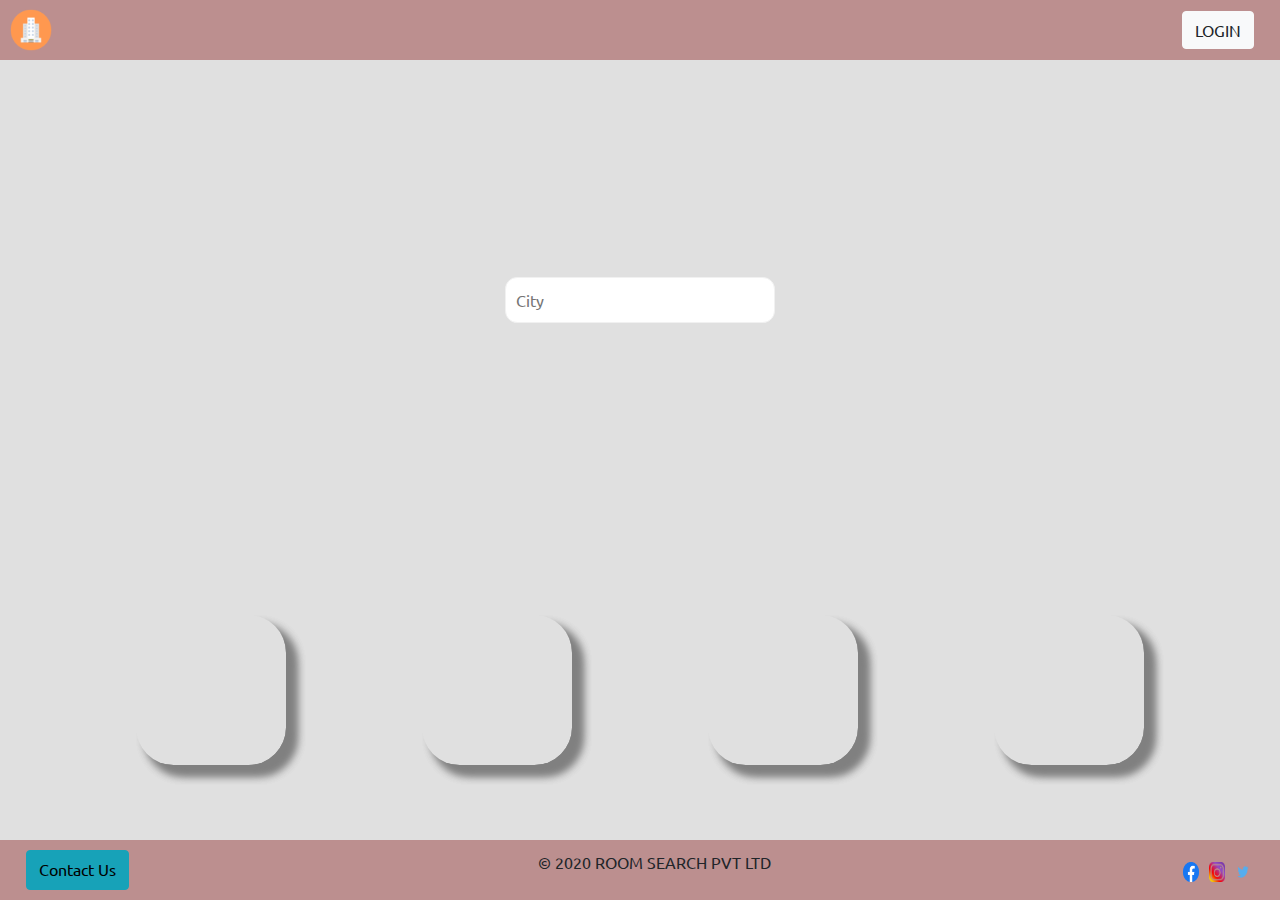
<file: index.html>
<!DOCTYPE html>
<html lang="en">

<head>
  <meta charset="UTF-8">
  <meta http-equiv="X-UA-Compatible" content="IE=edge">
  <meta name="viewport" content="width=device-width, initial-scale=1.0">

  <!------------------------------------------------------------Bootstrap------------------------------------------------------------>


  <link rel="stylesheet" href="https://stackpath.bootstrapcdn.com/bootstrap/4.5.0/css/bootstrap.min.css">
  <script src="https://ajax.googleapis.com/ajax/libs/jquery/3.5.1/jquery.min.js"></script>
  <script src="https://stackpath.bootstrapcdn.com/bootstrap/4.5.0/js/bootstrap.min.js"></script>
  
  <!------------------------------------------------------------Stylesheets & fonts------------------------------------------------------------>

  <link rel="stylesheet" href="styles/index.css">
  <link href="https://fonts.googleapis.com/css2?family=Ubuntu&display=swap" rel="stylesheet">
  <link rel="stylesheet" href="styles/common.css">
  <title>Index</title>
</head>
<body>
  <div id="container">
<!------------------------------------------------------------Login Modal------------------------------------------------------------>

    <div class="modal fade" id="login-modal" tabindex="-1" role="dialog" aria-labelledby="exampleModalLabel" aria-hidden="true">
      <div class="modal-dialog" role="document">
        <div class="modal-content">
          <div class="modal-header">
            <h5 class="modal-title" id="exampleModalLabel">Please Login</h5>
            <button type="button" id="loginModalClose" class="close" data-dismiss="modal" aria-label="Close">
              <span aria-hidden="true">&times;</span>
            </button>
          </div>
          <div class="modal-body ">
            <div style="margin: 4% 0;" class="d-flex justify-content-around">
              <label for="username">Username:</label>
              <input type="text" placeholder="Enter Username" name="username" id="username">
            </div>
            <div style="margin: 4% 0;" class="d-flex justify-content-around">
              <label for="password">Password:</label>
              <input type="password" placeholder="Enter Password" name="password" id="password">
            </div>
          </div>
          <div class="modal-footer d-flex justify-content-center">
            <button type="button" id="loginModalBtn" class="btn btn-primary">Login</button>
          </div>
        </div>
      </div>
    </div>


<!------------------------------------------------------------Contact Modal------------------------------------------------------------>

    <div class="modal fade" id="contact-modal" tabindex="-1" role="dialog" aria-labelledby="exampleModalLabel" aria-hidden="true">
      <div class="modal-dialog" role="document">
        <div class="modal-content">
          <div class="modal-header">
            <h5 class="modal-title" id="exampleModalLabel">Get in touch</h5>
            <button type="button" class="close" data-dismiss="modal" aria-label="Close">
              <span aria-hidden="true">&times;</span>
            </button>
          </div>
          <div class="modal-body ">
            <p>Thank you for reaching out!!! <br> please enter your email and we will get back to you.</p>
            <div class="d-flex align-self-start align-items-baseline">
              <label for="email">Email:</label>
              <input type="email" placeholder="Enter your email id" name="email" id="email">
            </div>
          </div>
          <div class="modal-footer">
            <button type="button" class="btn btn-primary">Submit</button>
          </div>
        </div>
      </div>
    </div>



<!------------------------------------------------------------Content Div------------------------------------------------------------>

    <div id="contentDiv">
      <div id="searchbarDiv">
        <div id="searchbox">
          <input id="searchbar" type="text" name="searchbar" placeholder="City">
          <div id="search-result">
                      
          </div>      
      </div>
    </div>

<!------------------------------------------------------------City Cards------------------------------------------------------------>

      <div class="cityDiv" id="cityDiv1">
        <a href="list.html?city=delhi" class="cityImage" target="_self" style="text-decoration: none;">
          <div class="cityImage" style="background-image:url(https://media-cdn.tripadvisor.com/media/photo-s/15/33/fe/a2/new-delhi.jpg) ;">
            <div class="foregroundColor">
              <p>Delhi</p>
            </div>
          </div>
        </a>
        <a href="list.html?city=goa" class="cityImage" target="_self" style="text-decoration: none;">
        <div class="cityImage" style="background-image:url(https://media-cdn.tripadvisor.com/media/photo-s/15/33/fc/f0/goa.jpg) ;">
          <div class="foregroundColor">
            <p>Goa</p>
          </div>
        </div>
        </a>
        <a href="list.html?city=hyderabad" class="cityImage" target="_self" style="text-decoration: none;">
        <div class="cityImage" style="background-image:url(https://media-cdn.tripadvisor.com/media/photo-s/0f/98/f7/df/charminar.jpg) ;">
          <div class="foregroundColor">
            <p>Hyderabad</p>
          </div>
        </div>
        </a>
        <a href="list.html?city=kolkata" class="cityImage" target="_self" style="text-decoration: none;">
        <div class="cityImage" style="background-image:url(https://media-cdn.tripadvisor.com/media/photo-s/15/33/fe/ac/kolkata-calcutta.jpg) ;">
          <div class="foregroundColor">
            <p>kolkata</p>
          </div>
        </div>
        </a>
      </div>


      <div class="cityDiv" id="cityDiv2">
        <a href="list.html?city=chennai" class="cityImage" target="_self" style="text-decoration: none;">
          <div class="cityImage" style="background-image:url(https://media-cdn.tripadvisor.com/media/photo-s/15/4d/46/b8/chennai-madras.jpg) ;">
            <div class="foregroundColor">
              <p>Chennai</p>
            </div>
          </div>
        </a>
        <a href="list.html?city=agra" class="cityImage" target="_self" style="text-decoration: none;">
        <div class="cityImage" style="background-image:url(https://media-cdn.tripadvisor.com/media/photo-s/15/33/fc/fc/agra.jpg) ;">
          <div class="foregroundColor">
            <p>Agra</p>
          </div>
        </div>
        </a>
        <a href="list.html?city=jaipur" class="cityImage" target="_self" style="text-decoration: none;">
        <div class="cityImage" style="background-image:url(https://media-cdn.tripadvisor.com/media/photo-s/10/a3/3b/8a/screenshot-2017-09-12.jpg) ;">
          <div class="foregroundColor">
            <p>Jaipur</p>
          </div>
        </div>
        </a>
        <a href="list.html?city=bengaluru" class="cityImage" target="_self" style="text-decoration: none;">
        <div class="cityImage" style="background-image:url(https://media-cdn.tripadvisor.com/media/photo-s/0c/d2/2f/7a/palace-from-the-outside.jpg) ;">
          <div class="foregroundColor">
            <p>Bengaluru</p>
          </div>
        </div>
        </a>

      </div>


<!------------------------------------------------------------ViewMore Button------------------------------------------------------------>

      <div id="viewMoreBtn">
          <button id="viewMore" class="btn btn-secondary">View More</button>
      </div>
    </div>


  </div>
  
  <!------------------------------------------------------------JavaScripts------------------------------------------------------------>

  <script src="scripts/common.js"></script>
  <script src="scripts/index.js"></script>
  <script async defer src="https://maps.googleapis.com/maps/api/js?key=AIzaSyA0x0GshC0X9Tnd0Jn0VHZyHFzral4ivuA&callback=initMap”></script>
</body>
</html>
</file>
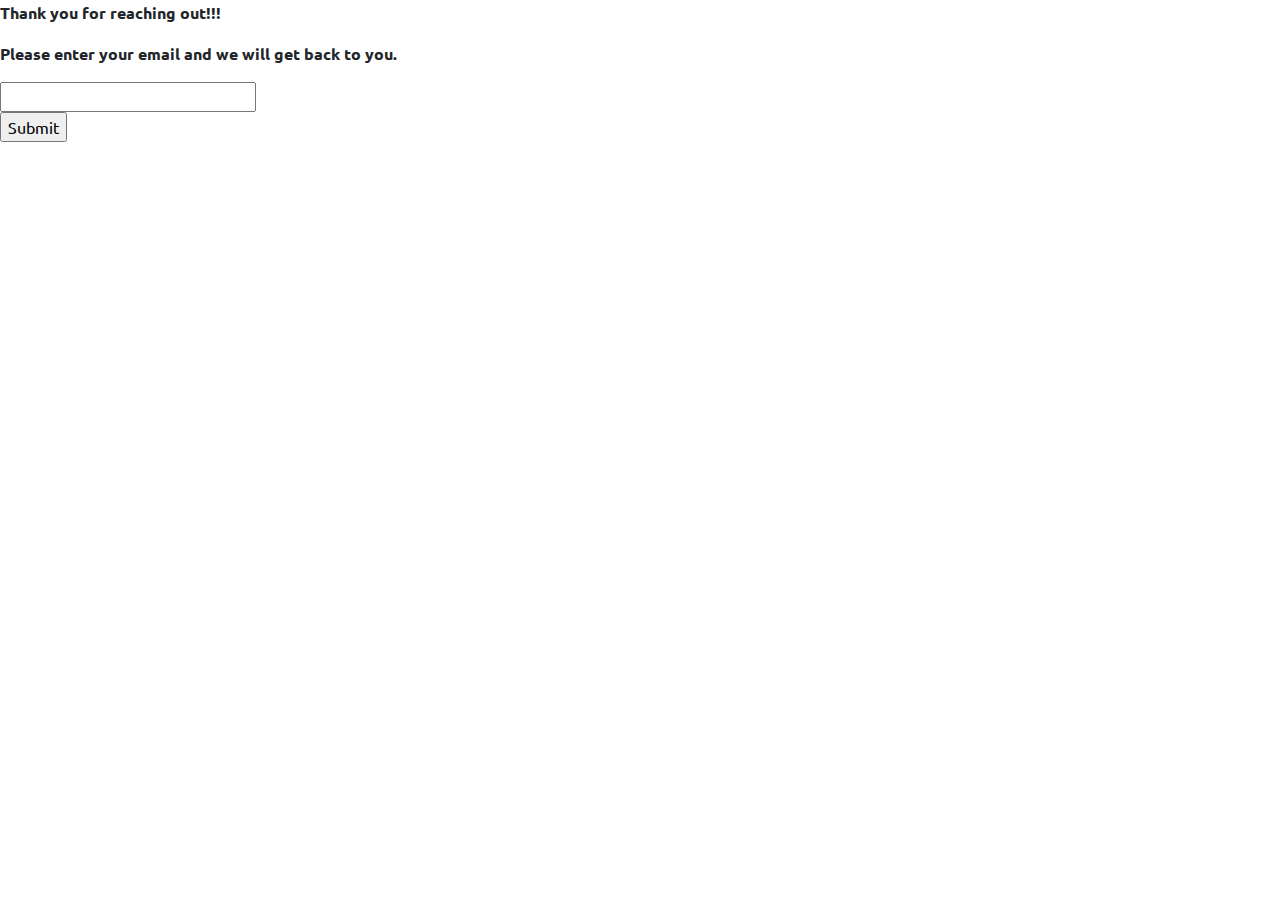
<file: contact.html>
<!DOCTYPE html>
<html lang="en">
<head>
    <title>Contact</title>
    <meta name="viewport" content="width=device-width, initial-scale=1.0">
    <link rel="stylesheet" href="https://stackpath.bootstrapcdn.com/bootstrap/4.5.0/css/bootstrap.min.css">
    <script src="https://ajax.googleapis.com/ajax/libs/jquery/3.5.1/jquery.min.js"></script>
    <script src="https://stackpath.bootstrapcdn.com/bootstrap/4.5.0/js/bootstrap.min.js"></script>
    <link href="https://fonts.googleapis.com/css2?family=Ubuntu&display=swap" rel="stylesheet">
    <link rel="stylesheet" href="styles/common.css">
</head>
<body>
     <div>
       <!-- header -->
       <div>
         <p><strong>Thank you for reaching out!!!</strong></p>
         <p><strong>Please enter your email and we will get back to you.</strong></p>
         <form action="index.html" method="get" >
           <input type="email" required name="mail">
           <br>
           <input type="submit">
         </form>
       </div>

       </div>
</body>
</html>
</file>
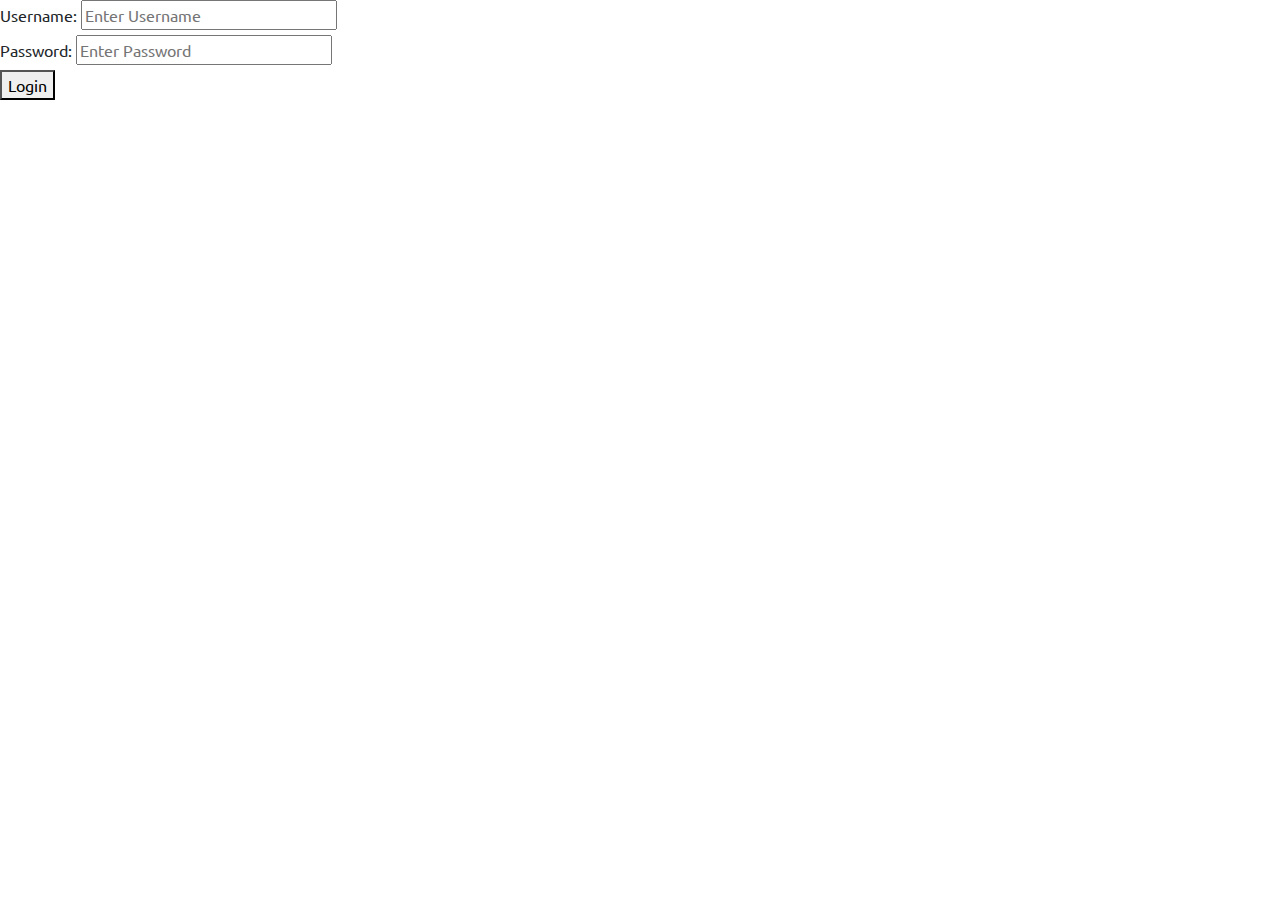
<file: login.html>
<!DOCTYPE html>
<html lang="en">
<head>
    <title>Login</title>
    <meta name="viewport" content="width=device-width, initial-scale=1.0">
    <link rel="stylesheet" href="https://stackpath.bootstrapcdn.com/bootstrap/4.5.0/css/bootstrap.min.css">
    <script src="https://ajax.googleapis.com/ajax/libs/jquery/3.5.1/jquery.min.js"></script>
    <script src="https://stackpath.bootstrapcdn.com/bootstrap/4.5.0/js/bootstrap.min.js"></script>
    <link href="https://fonts.googleapis.com/css2?family=Ubuntu&display=swap" rel="stylesheet">
    <link rel="stylesheet" href="styles/common.css">
</head>
<body>
     <div>
       <!-- header -->
       <div>
         <form action="index.html" method="get">
           <label for="user">Username:</label>
           <input type ="text" placeholder="Enter Username" id="user" required name="user" >
           <br>
           <label for="pass">Password:</label>
           <input type ="password" placeholder="Enter Password" id="pass" required name="pass" >
           <br>
           <button>Login</button>
         </form>
       </div>
       </div>
</body>
</html>
</file>
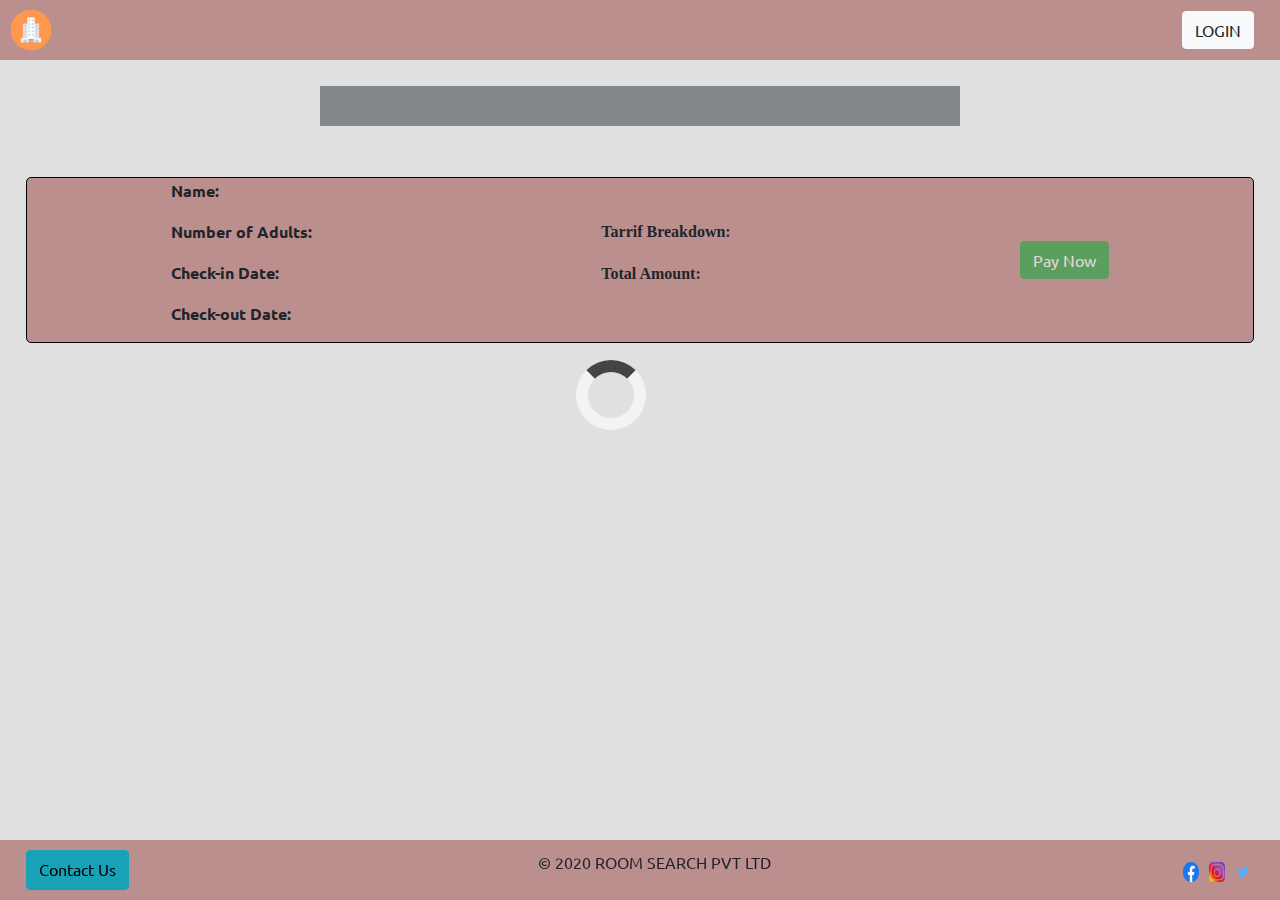
<file: payment.html>
<!DOCTYPE html>
<html lang="en">

<head>
  <meta charset="UTF-8">
  <meta http-equiv="X-UA-Compatible" content="IE=edge">
  <meta name="viewport" content="width=device-width, initial-scale=1.0">
  <link rel="stylesheet" href="https://stackpath.bootstrapcdn.com/bootstrap/4.5.0/css/bootstrap.min.css">
  <script src="https://ajax.googleapis.com/ajax/libs/jquery/3.5.1/jquery.min.js"></script>
  <script src="https://stackpath.bootstrapcdn.com/bootstrap/4.5.0/js/bootstrap.min.js"></script>
  <link rel="stylesheet" href="styles/payment.css">
  <link href="https://fonts.googleapis.com/css2?family=Ubuntu&display=swap" rel="stylesheet">
  <link rel="stylesheet" href="styles/common.css">
  <link rel="stylesheet" href="styles/loader.css">

  <title>Payment</title>
</head>

<body>
  <div id="loader"></div>
  
  <div id="container">

    <div class="modal fade" id="login-modal" tabindex="-1" role="dialog" aria-labelledby="exampleModalLabel" aria-hidden="true">
      <div class="modal-dialog" role="document">
        <div class="modal-content">
          <div class="modal-header">
            <h5 class="modal-title" id="exampleModalLabel">Please Login</h5>
            <button type="button" id="loginModalClose" class="close" data-dismiss="modal" aria-label="Close">
              <span aria-hidden="true">&times;</span>
            </button>
          </div>
          <div class="modal-body ">
            <div style="margin: 4% 0;" class="d-flex justify-content-around">
              <label for="username">Username:</label>
              <input type="text" placeholder="Enter Username" name="username" id="username">
            </div>
            <div style="margin: 4% 0;" class="d-flex justify-content-around">
              <label for="password">Password:</label>
              <input type="password" placeholder="Enter Password" name="password" id="password">
            </div>
          </div>
          <div class="modal-footer d-flex justify-content-center">
            <button type="button" id="loginModalBtn" class="btn btn-primary">Login</button>
          </div>
        </div>
      </div>
    </div>

    <div class="modal fade" id="contact-modal" tabindex="-1" role="dialog" aria-labelledby="exampleModalLabel" aria-hidden="true">
      <div class="modal-dialog" role="document">
        <div class="modal-content">
          <div class="modal-header">
            <h5 class="modal-title" id="exampleModalLabel">Get in touch</h5>
            <button type="button" class="close" data-dismiss="modal" aria-label="Close">
              <span aria-hidden="true">&times;</span>
            </button>
          </div>
          <div class="modal-body ">
            <p>Thank you for reaching out!!! <br> please enter your email and we will get back to you.</p>
            <div class="d-flex align-self-start align-items-baseline">
              <label for="email">Email:</label>
              <input type="email" placeholder="Enter your email id" name="email" id="email">
            </div>
          </div>
          <div class="modal-footer">
            <button type="button" class="btn btn-primary">Submit</button>
          </div>
        </div>
      </div>
    </div>

    <div id="contentDiv">

      <div id="descriptionDiv">
        <img id="hotelImage" alt="">
        <div id="description">
          <h2 id="hotelName"></h2>
          <p id="ranking"></p>
          <p id="address"></p>
        </div>
      </div>
      <div id="paymentDiv">
        <div id="customerInfoDiv">
          <p><strong><class="heading"> Name: </span></strong><span span id="cusName"></span></p>
          <p><strong><class="heading"> Number of Adults: </span></strong><span span id="numOfAdults"></span></p>
          <p><strong><class="heading"> Check-in Date: </span></strong><span span id="checkInDate"></span></p>
          <p><strong><class="heading"> Check-out Date: </span></strong><span span id="checkOutDate"></span></p>
        </div>

        <div id="tarrifDiv">
          <p><strong><span class="heading"> Tarrif Breakdown:</span></strong><span id="tarrif" ></span></p>
          <p><strong><span class="heading"> Total Amount:</span></strong><span id="total" ></span></p>
        </div>

        <div id="payBtn">
          <button type="button" class="btn btn-success" disabled>Pay Now</button>
        </div>
      </div>
    </div>

  </div>

  
  <script src="scripts/common.js"></script>
  <script src="scripts/payment.js"></script>


</body>

</html>
</file>
<file: styles/index.css>
body {
  margin: 0 auto;
  background-color: #e0e0e0;
  min-height: 100%;
  min-width: 100%;
}

#container {
  height: 100%;
  width: 100%;
}
/*------------------------------------------------------------SearchBar------------------------------------------------------------*/

#searchbar {
  border: 1px solid;
  border-color: #f1f1f1;
  padding: 10px;
  font-size: 16px;
  border-radius: 12px;
  /* width: 50%; */
}

#searchbar:focus{
  outline: rgba(0, 0, 0, 0.5);
}


#searchbarDiv {
  display: flex;
  flex-direction: column;
  justify-content: center;
  /* position: relative; */
  background-image: url(https://media-cdn.tripadvisor.com/media/photo-o/14/10/2e/af/india.jpg);
  background-repeat: no-repeat;
  background-position: center;
  background-size: cover;
  min-height: 480px;
  place-items: center;
}
#search-result {
  /* width: 26%; */
  display: flex;
  flex-direction: column;
  text-align: left;
}

#search-result a {
  /* width: 100%; */
  background-color: #f1f1f1;
  padding: 10px;
  border: 1px solid transparent;
  border-radius: 12px;
  font-size: 16px;
  text-decoration: none;
  color: black;
}


/*------------------------------------------------------------City cards------------------------------------------------------------*/
.cityImage {
  display: flex;
  height: 150px;
  width: 150px;
  border-radius: 25%;
  box-shadow:  10px 10px 10px grey;
  background-position: center;
  background-size:cover;
  background-repeat: no-repeat;
  place-items: center;
  justify-content: space-around;
}

.foregroundColor{
  display: flex;
  justify-content: space-around;
  align-items: center;
  background-color: rgba(0, 0, 0, 0.5);
  height: 100%;
  width: 100%;
  border-radius: 25%;
  visibility: hidden;
}

.foregroundColor p{
  color:  #f1f1f1;
}

.cityImage:hover div{
  visibility: visible;
}

#cityDiv1 {
  min-height: 300px;
  display: flex;
  justify-content: space-evenly;
  place-items: center;
}
#cityDiv2 {
  min-height: 300px;
  display: flex;
  justify-content: space-evenly;
  place-items: center;
}


#viewMoreBtn{
  display: flex;
  justify-content: center;
  margin-bottom: 2%;
}


/*---------------------------------------------------- 576px < Responsive Design < 768px ----------------------------------------------------*/

@media only screen and (min-width:576px) and ( max-width:768px) {
 
  #searchbarDiv{
    min-height: 350px;
  }
  #cityDiv1{
    display: grid;
    grid-template-columns: 40% 40%;
    min-height: 500px;
  }
  #cityDiv2{
    display: grid;
    grid-template-columns: 40% 40%;
    min-height: 500px;

  }
}
/*-------------------------------------------------------- Responsive Design < 576px --------------------------------------------------------*/

@media only screen and (max-width:576px){
 
  #searchbarDiv{
    min-height: 200px;
  }
  #cityDiv1{
    margin: 10% 0;
    display: grid;
    grid-row-gap: 20px;
    min-height: 850px;
  }
  #cityDiv2{
    margin-bottom: 10%;
    display: grid;
    grid-row-gap: 20px;
    min-height: 850px;
  }
  #viewMoreBtn{
    margin-top: 10%;
  }
}
</file>
<file: styles/common.css>
* {
  font-family: 'Ubuntu', sans-serif;
}


/*------------------------------------------------------------ Header ------------------------------------------------------------*/

header {
  background-color: rosybrown;
  display: flex;
  justify-content: space-between;
  align-items: center;
  position: absolute;
  top: 0px;
  left: 0px;
  overflow: hidden;
  width: 100%;
  height: 60px;
  position: fixed;
}

#logo {
  margin-left: 1%;
  height: 60px;
  width: 60px;
}

#loginDiv {
  margin-right: 2%;
}

#login {
  color: black;
  margin-right: 2%;
  margin: 2%;
}

/*------------------------------------------------------------ Footer ------------------------------------------------------------*/

footer {
  display: flex;
  justify-content: space-between;
  align-items: center;
  background-color: rosybrown;
  position: absolute;
  height: 60px;
  bottom: 0px;
  left: 0px;
  right: 0px;
  overflow: hidden;
}

#copyright {
  text-align: center;
}

.socialMedia {
  height: 20px;
  width: 22px;
  padding: 0 3px;
}

#contactDiv {
  margin-left: 2%;
}

#socialMediaDiv {
  margin-right: 2%;
}
#contactBtn{
  margin-bottom: 2%;
}

/*------------------------------------------------------------ Other ------------------------------------------------------------*/

#contentDiv {
  display: flex;
  overflow: auto;
  flex-direction: column;
  position: absolute;
  top: 60px;
  bottom: 60px;
  left: 0px;
  right: 0px;
  overflow: auto;
}


.heading{
  font-family: cursive;
}



/*---------------------------------------------------- 576px < Responsive Design < 768px ----------------------------------------------------*/


@media only screen and (min-width:576px) and ( max-width:768px) {

  #copyright {
  padding-top: 20px;
  padding-right: 10px;
  text-align: center;
  }



/*-------------------------------------------------------- Responsive Design < 576px --------------------------------------------------------*/

}
@media only screen and (max-width:576px){

  #copyright {
    padding-top: 20px;
    padding-right: 10px;
    text-align: center;
    }

    .socialMedia {
      height: 20px;
      width: 22px;
      padding: 0 1px;
    }
}
</file>
<file: styles/payment.css>
body {
  margin: 0;
  background-color: #e0e0e0;
  height: 100vh;
  width: 100vw;
}

#hotelImage {
  max-height: 300px;
  max-width: 270px;
}

#descriptionDiv {
  background-color: rgb(132, 136, 139);
  width: 50%;
  margin: 2% auto;
  display: flex;
}

#description{
  padding: 0 2%;
  display: flex;
  flex-direction: column;
  justify-content: center;
}

#paymentDiv{
  margin: 2%;
  border: 1px solid black;
  background-color: rosybrown;
  border-radius: 5px;
  display: flex;
  align-items: center;
  justify-content: space-around;
}

@media only screen and (min-width:576px) and ( max-width:768px) {
  #descriptionDiv{
    width: 90%;
    margin: 5%;
  }
  
}
@media only screen and (max-width:576px){
  
  #descriptionDiv{
    width: 100%;
    margin: 5% 0%;
    display: flex;
    flex-direction: column;
  }
  #descriptionDiv img{
    min-width: 100%;
  }
  #descriptionDiv div{
    margin: 6% 0%;
    display: flex;
    justify-content: center;
    align-items: center;
  }
  #paymentDiv{
    margin: 2% 2%;
    padding: 2% 2%;
    display: flex;
    flex-direction: column;
    align-items: flex-start;
  }
  #payBtn{
    width: 90vw;
    display: flex;
    flex-direction: row;
    justify-content: space-around;
  }

}
</file>
<file: styles/loader.css>
#loader {
  position: fixed;
  top: 40%;
  left: 45%;
  border: 12px solid #f3f3f3;
  height: 70px;
  width: 70px;
  border-top-color: #444444;
  border-radius: 50%;
  animation: rotateAnim 0.7s  infinite;
}
@keyframes rotateAnim {
  10% { transform: rotate(60deg);}
  20% {transform: rotate(120deg);}
  40% {transform: rotate(180deg);}
  60% {transform: rotate(240deg);}
  80% {transform: rotate(300deg);}
  100% {transform: rotate(360deg);}
}
</file>
